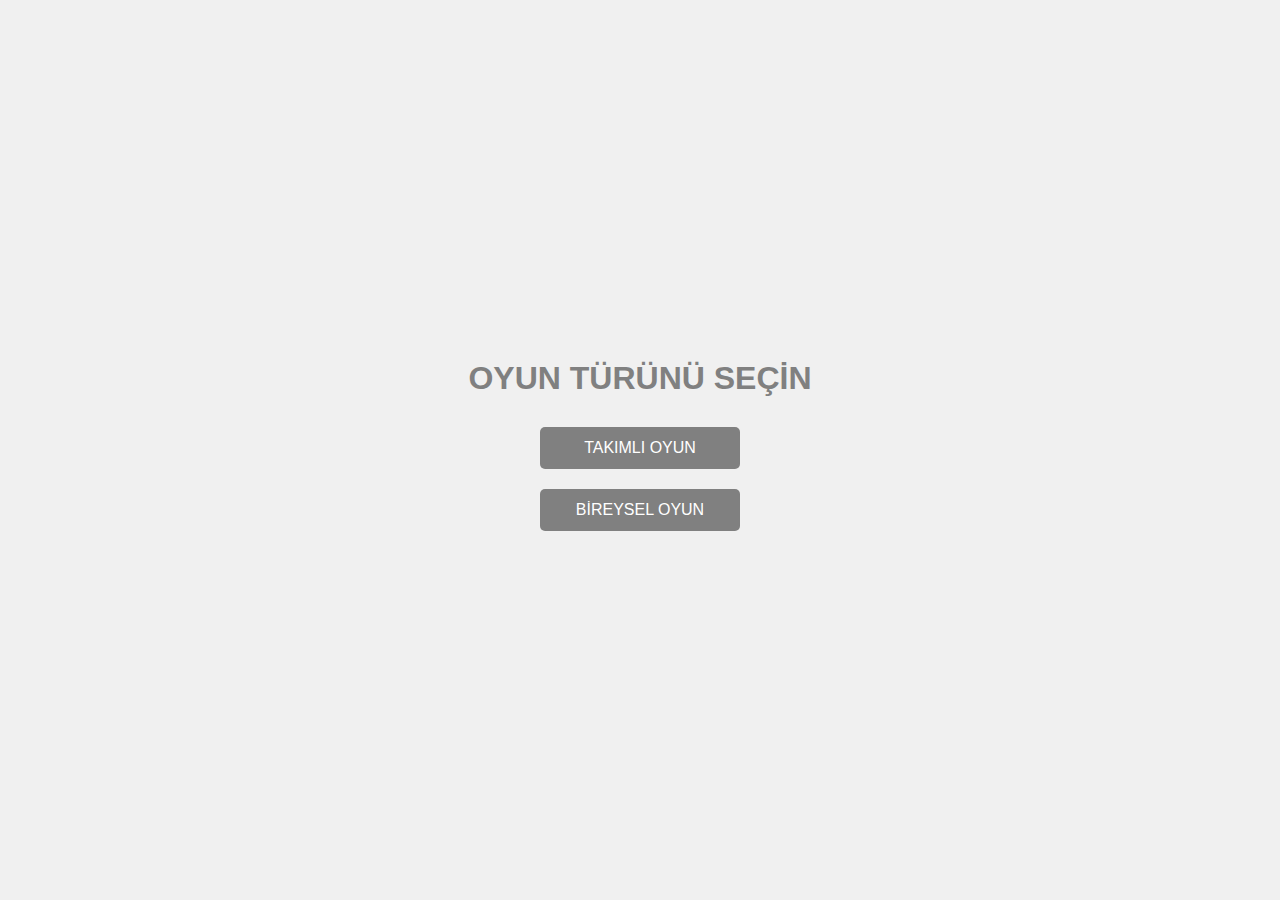
<file: index.html>
<!DOCTYPE html>
<html lang="tr">
<head>
    <meta charset="UTF-8">
    <meta name="viewport" content="width=device-width, initial-scale=1.0, user-scalable=no, maximum-scale=1, minimum-scale=1">
    <title>101 OKEY - Oyun Seçimi</title>
    <link rel="stylesheet" href="./style.css">
</head>
<body>
    <div class="selection-screen">
        <h1>Oyun Türünü Seçin</h1>
        <button onclick="location.href='takimli.html'">Takımlı Oyun</button>
        <button onclick="location.href='bireysel.html'">Bireysel Oyun </button>
    </div>
</body>
</html>
</file>
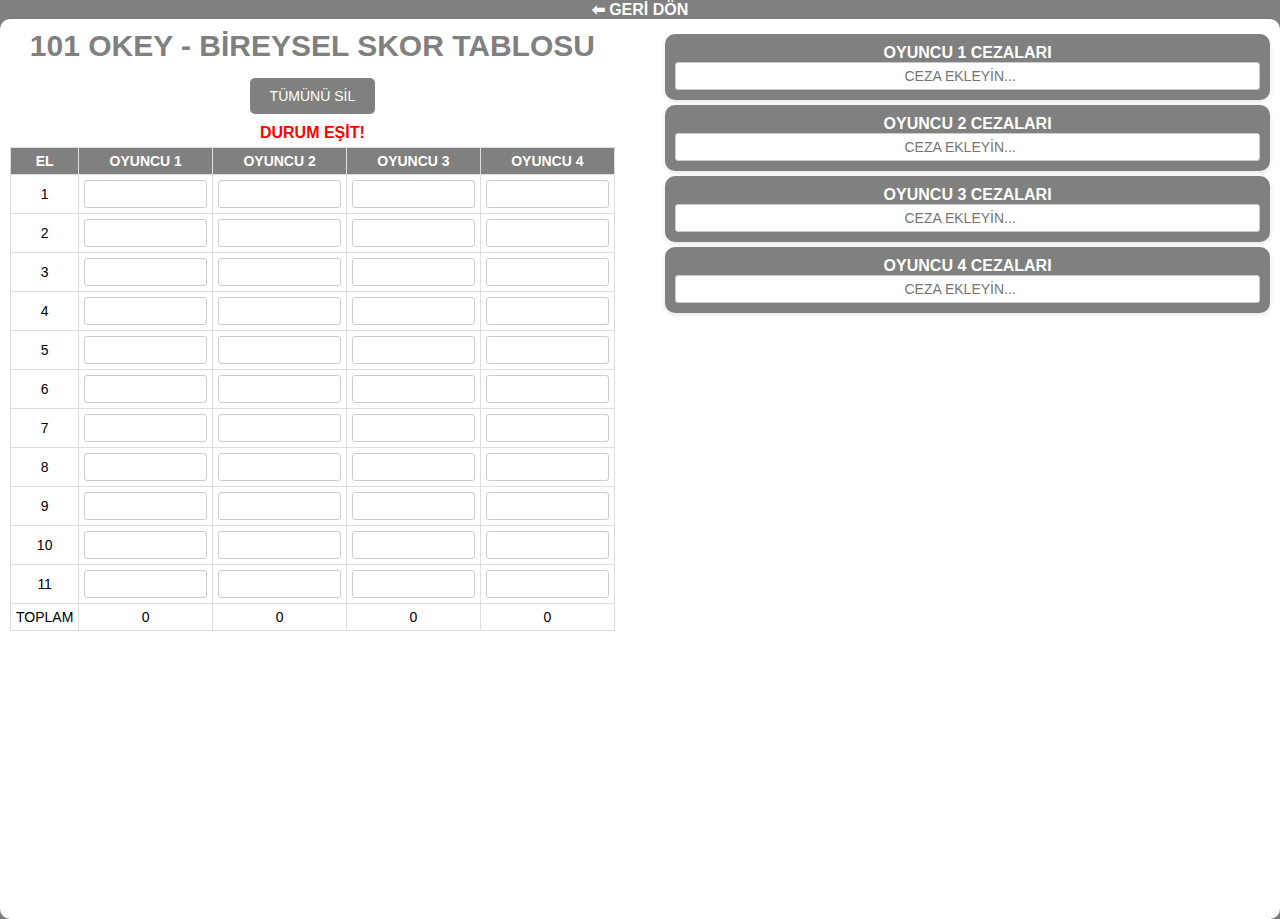
<file: bireysel.html>
<!DOCTYPE html>
<html lang="tr">
<head>
    <meta charset="UTF-8">
    <meta name="viewport" content="width=device-width, initial-scale=1.0, user-scalable=no, maximum-scale=1, minimum-scale=1">
    <title>Bireysel Oyun - 101 OKEY SKOR TABLOSU</title>
    <link rel="stylesheet" href="./style.css">
</head>
<body>
<div class="back-button">
    <a href="index.html">⬅ Geri Dön</a>
</div>

    <div class="container">
        <div class="score-section">
            <h2>101 OKEY - BİREYSEL SKOR TABLOSU </h2>
            <button class="reset-button" onclick="resetAll()">TÜMÜNÜ SİL</button>
            <div id="winnerDisplay" class="winner"></div>
            <table>
                <thead>
    <tr>
        <th>EL</th>
        <th contenteditable="true" id="player1Name" onkeypress="handlePlayerNameEdit(event, 'player1')">OYUNCU 1</th>
        <th contenteditable="true" id="player2Name" onkeypress="handlePlayerNameEdit(event, 'player2')">OYUNCU 2</th>
        <th contenteditable="true" id="player3Name" onkeypress="handlePlayerNameEdit(event, 'player3')">OYUNCU 3</th>
        <th contenteditable="true" id="player4Name" onkeypress="handlePlayerNameEdit(event, 'player4')">OYUNCU 4</th>
    </tr>
</thead>

                <tbody id="scoreTable"></tbody>
                <tfoot>
                    <tr>
                        <td>TOPLAM</td>
                        <td id="totalPlayer1"></td>
                        <td id="totalPlayer2"></td>
                        <td id="totalPlayer3"></td>
                        <td id="totalPlayer4"></td>
                    </tr>
                </tfoot>
            </table>
        </div>
        <div class="penalty-section">
            <div class="penalty-box">
                <h3>OYUNCU 1 CEZALARI</h3>
                <ul id="penaltiesPlayer1"></ul>
                <input type="number" class="penalty-input" placeholder="CEZA EKLEYİN..." onkeypress="addPenalty(event, 'player1')">
            </div>
            <div class="penalty-box">
                <h3>OYUNCU 2 CEZALARI</h3>
                <ul id="penaltiesPlayer2"></ul>
                <input type="number" class="penalty-input" placeholder="CEZA EKLEYİN..." onkeypress="addPenalty(event, 'player2')">
            </div>
            <div class="penalty-box">
                <h3>OYUNCU 3 CEZALARI</h3>
                <ul id="penaltiesPlayer3"></ul>
                <input type="number" class="penalty-input" placeholder="CEZA EKLEYİN..." onkeypress="addPenalty(event, 'player3')">
            </div>
            <div class="penalty-box">
                <h3>OYUNCU 4 CEZALARI</h3>
                <ul id="penaltiesPlayer4"></ul>
                <input type="number" class="penalty-input" placeholder="CEZA EKLEYİN..." onkeypress="addPenalty(event, 'player4')">
            </div>
        </div>
    </div>
    <script src="./bireysel.js"></script>
</body>
</html>
</file>
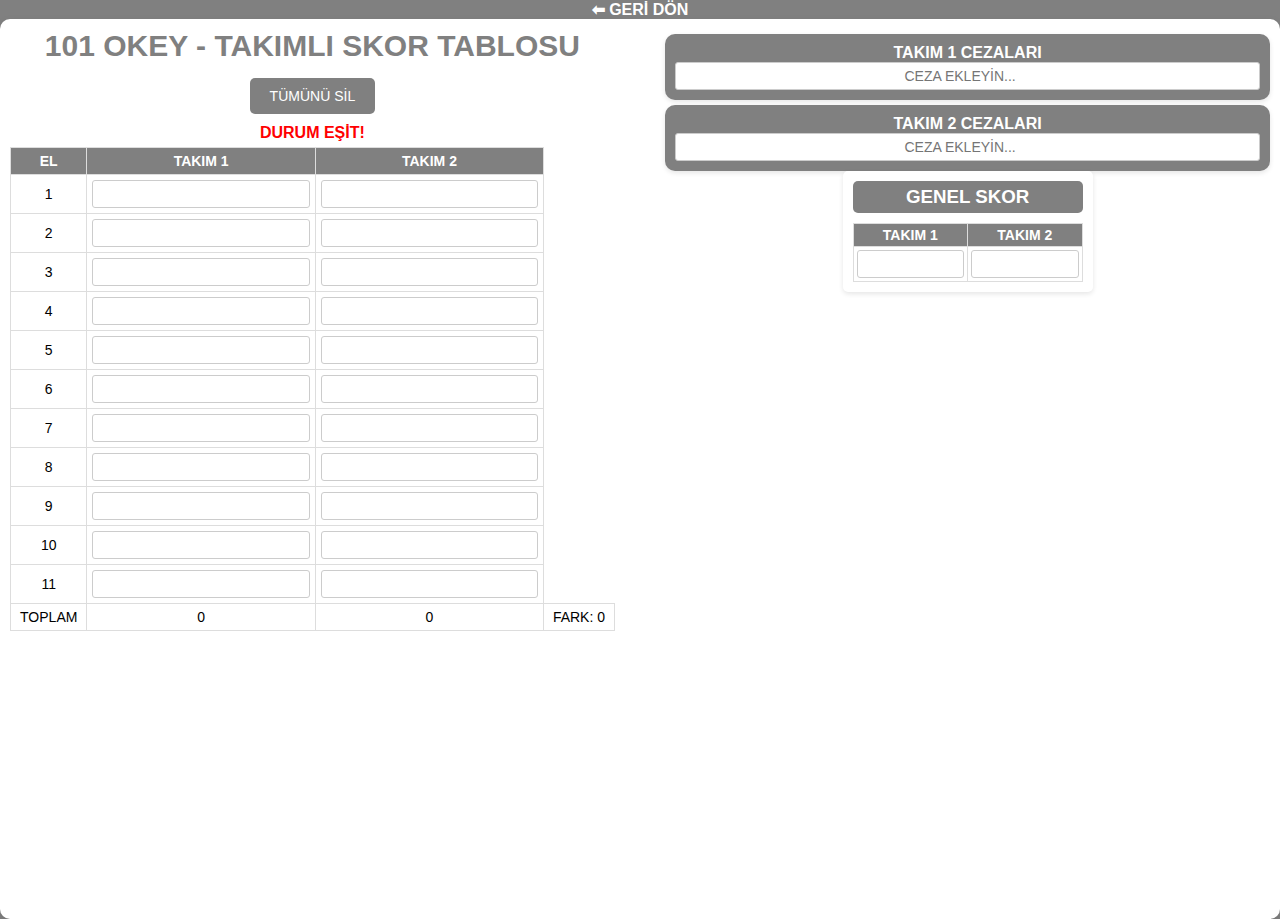
<file: takimli.html>
<!DOCTYPE html>
<html lang="tr">
<head>
    <meta charset="UTF-8">
    <meta name="viewport" content="width=device-width, initial-scale=1.0, user-scalable=no, maximum-scale=1, minimum-scale=1">
    <title>101 OKEY - TAKIMLI SKOR TABLOSU</title>
    <link rel="stylesheet" href="style.css">
    <style>
        .general-score-table {
            width: 100%;
            margin-top: 10px;
            font-size: 12px;
            border-collapse: collapse;
        }

        .general-score-table th, .general-score-table td {
            border: 1px solid #ddd;
            padding: 3px;
            text-align: center;
        }

        .general-score-table th {
            background-color: gray;
            color: white;
        }

        .general-score-section {
            margin-top: 20px;
            padding: 10px;
            background: white;
            border-radius: 5px;
            box-shadow: 0px 2px 5px rgba(0, 0, 0, 0.1);
            max-width: 250px;
            margin: auto;
        }

        h3#generalScoreTitle {
            background-color: gray;
            color: white;
            padding: 5px;
            border-radius: 5px;
            text-align: center;
        }
    </style>
</head>
<body>
<div class="back-button">
    <a href="index.html">⬅ Geri Dön</a>
</div>

    <div class="container">
        <div class="score-section">
            <h2>101 OKEY - TAKIMLI SKOR TABLOSU</h2>
            <button class="reset-button" onclick="resetAll()">TÜMÜNÜ SİL</button>
            <div id="winnerDisplay" class="winner"></div>
            <table>
                <thead>
                    <tr>
                        <th>EL</th>
                        <th contenteditable="true" id="team1Name" onkeypress="handleTeamNameEdit(event, 'team1')" oninput="updatePenaltyHeaders()">TAKIM 1</th>
                        <th contenteditable="true" id="team2Name" onkeypress="handleTeamNameEdit(event, 'team2')" oninput="updatePenaltyHeaders()">TAKIM 2</th>
                    </tr>
                </thead>
                <tbody id="scoreTable"></tbody>
                <tfoot>
                    <tr>
                        <td>TOPLAM</td>
                        <td id="totalTeam1"></td>
                        <td id="totalTeam2"></td>
                        <td id="difference"></td>
                    </tr>
                </tfoot>
            </table>
        </div>
        
        <div class="penalty-section">
            <div class="penalty-box">
                <h3 id="team1PenaltyTitle">TAKIM 1 CEZALARI</h3>
                <ul id="penaltiesTeam1"></ul>
                <input type="number" class="penalty-input" placeholder="CEZA EKLEYİN..." onkeypress="addPenalty(event, 'team1')">
            </div>
            <div class="penalty-box">
                <h3 id="team2PenaltyTitle">TAKIM 2 CEZALARI</h3>
                <ul id="penaltiesTeam2"></ul>
                <input type="number" class="penalty-input" placeholder="CEZA EKLEYİN..." onkeypress="addPenalty(event, 'team2')">
            </div>

            <!-- Genel Skor Tablosu (Minimal, Yalnızca Takım 1 ve Takım 2) -->
            <div class="general-score-section">
                <h3 id="generalScoreTitle">GENEL SKOR</h3>
                <table class="general-score-table">
                    <thead>
                        <tr>
                            <th>Takım 1</th>
                            <th>Takım 2</th>
                        </tr>
                    </thead>
                    <tbody>
                        <tr>
                            <td><input type="text" value="" onkeypress="if(event.key === 'Enter') { this.blur(); updateGeneralScore('team1', this.value); }"></td>
                            <td><input type="text" value="" onkeypress="if(event.key === 'Enter') { this.blur(); updateGeneralScore('team2', this.value); }"></td>
                        </tr>
                    </tbody>
                </table>
            </div>
        </div>
    </div>
    <script src="script.js"></script>
</body>
</html>
</file>
<file: style.css>
* {
    margin: 0;
    padding: 0;
    box-sizing: border-box;
    font-family: Arial, sans-serif;
    text-transform: uppercase;
}
body {
    background-color: gray;
    text-align: center;
    padding: 10px;
    overflow: hidden;
}
.container {
    max-width: 100vw;
    height: 100vh;
    margin: auto;
    background: white;
    padding: 10px;
    border-radius: 10px;
    box-shadow: 0px 4px 10px rgba(0, 0, 0, 0.1);
    display: flex;
    justify-content: space-between;
    align-items: flex-start;
    overflow: hidden;
}
.score-section, .penalty-section {
    width: 48%;
}
.score-section h2 {
    color: gray; /* İstediğin rengi buraya yazabilirsin (Örnek: yellow, red, blue, #FF5733 vb.) */
    font-size: 30px; /* Başlık boyutunu da burada ayarlayabilirsin */
    text-align: center; /* Başlığı ortalar */
}

table {
    width: 100%;
    border-collapse: collapse;
    margin-top: 5px;
}
th, td {
    border: 1px solid #ddd;
    padding: 5px;
    text-align: center;
    font-size: 14px;
}
th {
    background-color: gray;
    color: white;
    cursor: pointer;
    font-size: 14px;
}
input {
    width: 100%;
    padding: 5px;
    text-align: center;
    border: 1px solid #ccc;
    border-radius: 3px;
    font-size: 14px;
}
.winner {
    font-size: 16px;
    font-weight: bold;
    margin-top: 10px;
    color: red;
}
.penalty-box {
    background: gray;
    padding: 10px;
    border-radius: 10px;
    box-shadow: 0px 2px 5px rgba(0, 0, 0, 0.1);
    margin-top: 5px;
}

.penalty-box h3 {
    color: white;
    font-size: 16px;
    text-align: center; /* Başlıkları ortalar */
}

.penalty-box ul li {
    color: white; /* Ceza girilen sayıların rengi kırmızı olacak */
    font-weight: bold;
}
.penalty-box ul {
    display: flex;
    flex-wrap: nowrap; /* Alt alta geçmek yerine yana doğru sıralar */
    overflow-x: auto; /* Yana doğru kaydırma çubuğu aktif olur */
    list-style: none;
    padding: 0;
    margin: 0;
}

.penalty-box ul li {
    margin-right: 10px; /* Cezaların arasında boşluk bırakır */
}



}
.penalty-input {
    width: 100%;
    padding: 5px;
    margin-top: 5px;
    border: 1px solid #ccc;
    border-radius: 3px;
    font-size: 14px;
}
ul {
    list-style: none;
    padding: 0;
}
ul li {
    padding: 3px;
    font-size: 14px;
}
.reset-button {
    margin-top: 15px;
    padding: 10px 20px;
    background-color: gray;
    color: white;
    border: none;
    border-radius: 5px;
    cursor: pointer;
    font-size: 14px;

}

/* === Genel Stil Düzenlemeleri === */
body {
    padding: 0;
    margin: 0;
    box-sizing: border-box;
}

/* === Sadece Telefonlar İçin === */
@media (max-width: 480px) {
    body {
        overflow: auto;
    }

    .container {
        display: flex;
        flex-direction: column;
        align-items: center;
        width: 100vw;
        height: 100vh;
        padding: 0;
        overflow-y: auto;
    }

    .score-section, .penalty-section {
        width: 100%;
    }

    .penalty-box {
        width: 95%;
        margin-bottom: 10px;
    }

    .penalty-box ul {
        flex-wrap: wrap;
    }

    table th, table td, input {
        font-size: 12px;
        padding: 4px;
    }

    h2 {
        font-size: 18px;
    }

    .penalty-box h3 {
        font-size: 12px;
    }
}

/* Anasayfa Seçim Ekranı */
.selection-screen {
    display: flex;
    flex-direction: column;
    align-items: center;
    justify-content: center;
    height: 100vh;
    background-color: #f0f0f0;
}

.selection-screen h1 {
    margin-bottom: 20px;
    color: gray;
}

.selection-screen button {
    padding: 12px 30px; /* Hem yatay hem dikeyde biraz daha genişletildi */
    margin: 10px;
    border: none;
    border-radius: 5px;
    background-color: gray;
    color: white;
    cursor: pointer;
    transition: background-color 0.3s;
    font-size: 16px; /* Buton yazı boyutu */
    width: 200px; /* Sabit bir genişlik verildi */
}

.selection-screen button:hover {
    background-color: darkgray;
}


.selection-screen button:hover {
    background-color: darkgray;
}
/* ---- Anasayfaya Geri Dön Butonu (Uyumlu Stil) ---- */
.back-button a {
    text-decoration: none;
    color: white; /* Diğer yazılarla uyumlu Altın Sarısı Renk */
    font-size: 16px;
    font-weight: bold;
    transition: color 0.3s;
}

.back-button a:hover {
    color: red; /* Üzerine gelince beyaz renk */
}
/* ---- Çöp Kutusu (Silme İşlemi) İmleç Ayarı ---- */
.remove, .trash-icon {
    cursor: pointer; /* Fare imlecini buton işaretine çevirir */
}
</file>
